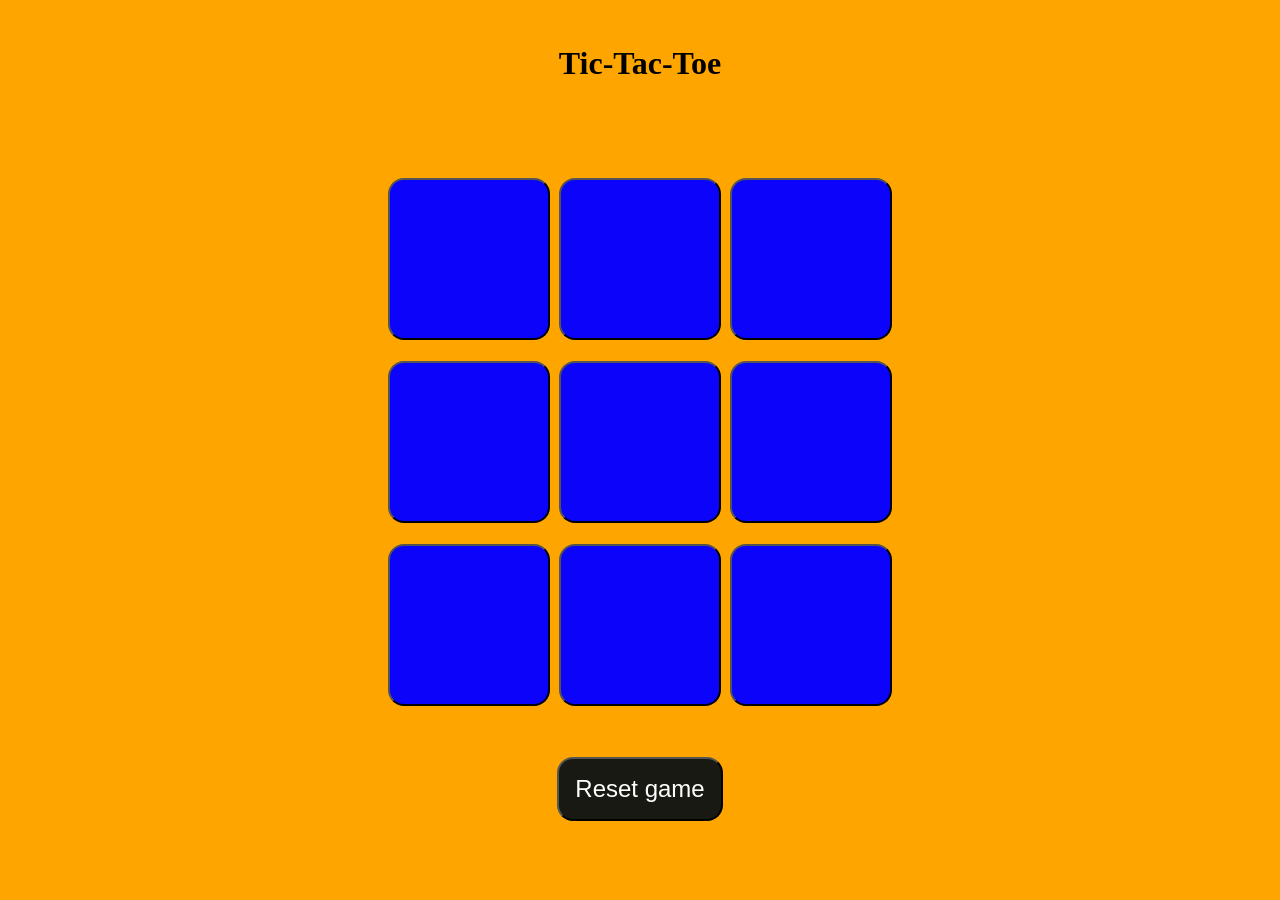
<file: index.html>
<!DOCTYPE html>
<html lang="en">
<head>
    <meta charset="UTF-8">
    <meta name="viewport" content="width=device-width, initial-scale=1.0">
    <title>Tic-Tac-Toe</title>
    <link rel="stylesheet" href="tic_tac_toe.css">
</head>
<body>
    <div class="msg-container hide">
        <p id="msg">Winner</p>
        <button id="new-btn">New Game</button>
    </div>
    <main>
        <h1>Tic-Tac-Toe</h1>
        <div class="container">
            <div class="game">
                <button class="box"></button>
                <button class="box"></button>
                <button class="box"></button>
                <button class="box"></button>
                <button class="box"></button>
                <button class="box"></button>
                <button class="box"></button>
                <button class="box"></button>
                <button class="box"></button>
            </div>
        </div>
        <button id="reset-btn">Reset game</button>
    </main>
    <script src="tic_tac_toe.js"></script>
</body>
</html>
</file>
<file: tic_tac_toe.css>
*{
    margin: 0;
    padding: 0;
}
body{
    background-color: orange;
    text-align: center;
}
.container{
    height:70vh;
    display:flex;
    justify-content:center;
    align-items:center;
}
.game{
    height:60vmin;
    width:60vmin;
    display:flex;
    flex-wrap: wrap;
    justify-content:center;
    align-items:center;
    gap:1vmin;
}
.box{
    height: 18vmin;
    width: 18vmin;
    border-radius: 1rem;
    font-size: 10vmin;
    background-color: #0c04fa;
    color: #f7f4f4;
}
h1{
    margin: 5vh;
}
#reset-btn{
    padding: 1rem;
    font-size: 1.5rem;
    background-color: #191913;
    color: white;
    border-radius: 1rem;
}
#new-btn{
    padding: 1rem;
    font-size: 1.5rem;
    background-color: #191913;
    color: white;
    border-radius: 1rem;
}
#msg{
    font-size: 5vmin;
    margin: 5vh;
}
.hide{
    display:none;
}
</file>
